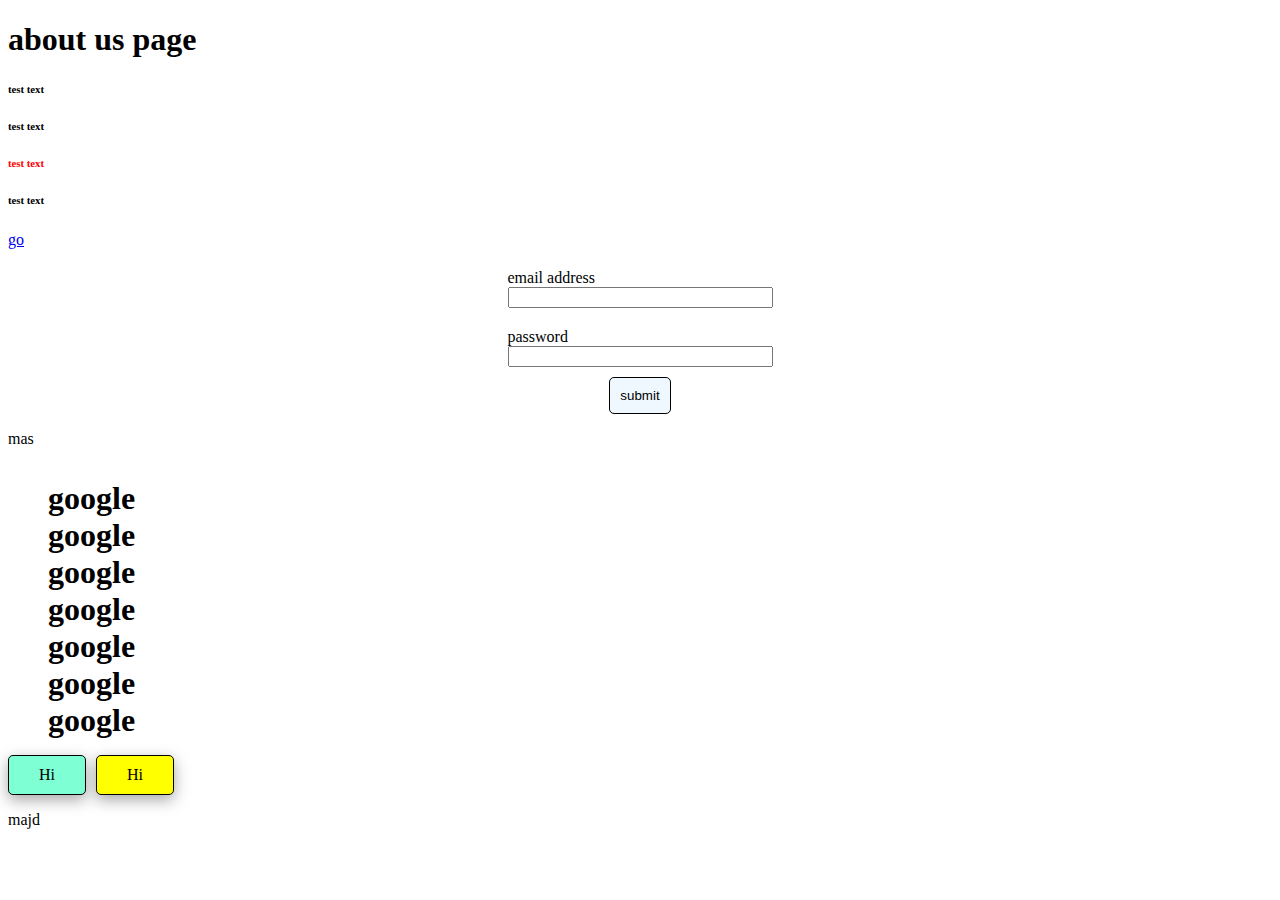
<file: about.html>
<!DOCTYPE html>
<html lang="en">
  <head>
    <meta charset="UTF-8" />
    <meta name="viewport" content="width=device-width, initial-scale=1.0" />
    <title>Document</title>
    <link rel="stylesheet" href="./about.css" />
  </head>
  <body>
    <h1>about us page</h1>
<div id="h6">
  
  <h6>test text</h6>
  <h6>test text</h6>
  <h6>test text</h6>
  <h6>test text</h6>
</div>
    <a href="#id">go</a>
    <form 
      id="form"
      action=""
      style="
        display: flex;
        flex-direction: column;
        justify-content: center;
        align-items: center;
      "
    >
      <div>
        <label style="display: block; margin-top: 20px" for="email"
          >email address</label
        >
        <input
        
        onchange="functio(this.value)"
          type="text"
          id="email"
          size="30"
        />
        <p style="display: none" id="error"></p>
      </div>
      <div>
        <label style="display: block; margin-top: 20px" for="password"
          >password</label
        >
        <input
        
        onchange="functio(this.id)"
          type="text"
          id="password"
          size="30"
        />
        <p style="display: none" id="error"></p>
      </div>

      <button
        style="
          display: block;
          margin-top: 10px;
          padding: 10px;
          border-radius: 5px;
          background-color: aliceblue;
          border: 1px solid black;
          cursor: pointer;
        "
      >
        submit
      </button>
    </form>
    <div class="animation" style="display: flex; flex-direction: column">
      <p>mas</p>
      <ul>
        <li><a href="http://www.google.com">google</a></li>
        <li><a href="www.google.com">google</a></li>
        <li><a href="www.google.com">google</a></li>
        <li><a href="www.google.com">google</a></li>
        <li><a href="www.google.com">google</a></li>
        <li><a href="www.google.com">google</a></li>
        <li><a href="www.google.com">google</a></li>
      </ul>
    </div>

    <div style="display: flex; gap: 10px">
      <div
        role="button"
        style="
          background-color: aquamarine;
          width: fit-content;
          padding: 10px 30px 10px;
          border-radius: 5px;
          box-shadow: rgba(0, 0, 0, 0.35) 0px 5px 15px;
          cursor: pointer;
          border: 1px solid black;
        "
        id="hi"
      >
        Hi
      </div>
      <div
        role="button"
        style="
          background-color: yellow;
          width: fit-content;
          padding: 10px 30px 10px;
          border-radius: 5px;
          box-shadow: rgba(0, 0, 0, 0.35) 0px 5px 15px;
          cursor: pointer;
          border: 1px solid black;
        "
        id="hi"
      >
        Hi
      </div>
    </div>
    <p id="count"></p>

    <p id="id">majd</p>
    <script>function functio(val) {
      console.log(val);
    }
    </script>
    <script src="./index.js"></script>
   
  </body>
</html>
</file>
<file: about.css>
li{
    list-style-type: none;
}
ul a{
    
    text-decoration: none;
    color: black;
    font-weight: 900 ;
    font-size: xx-large;
}
div.animation{
    animation-delay: 2s;
    animation-name: change-color;
    animation-duration: 5s;
}

button:hover{
  box-shadow: rgba(0, 0, 0, 0.35) 0px 5px 15px;

}

@keyframes change-color {
    0% {
      background-color: red;
    }
    50% {
      background-color: blueviolet;
    }
    75% {
        color: aliceblue;
      background-color: blue;
  
    }
    100% {
      background-color: black;
      color: red;
    }
  }
</file>
